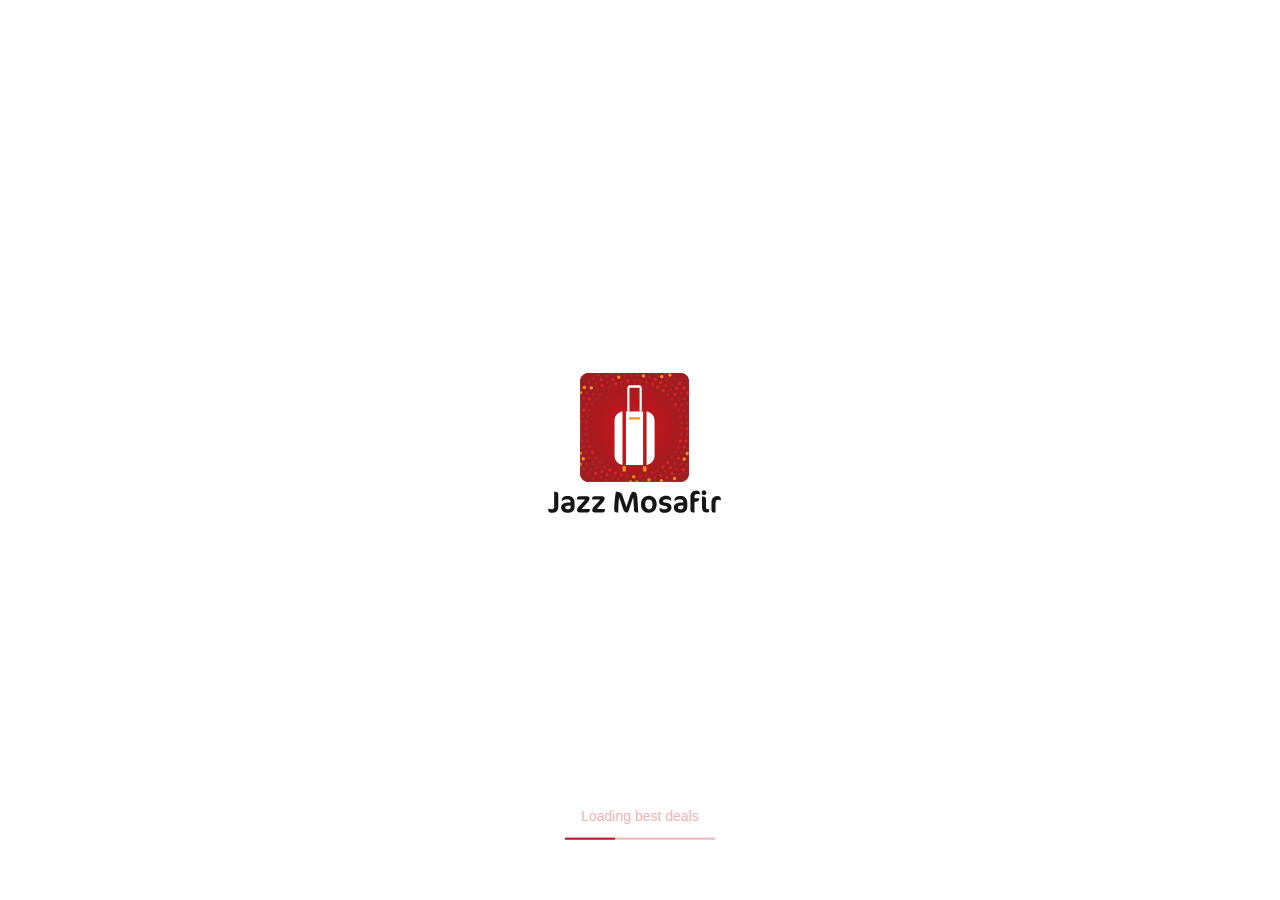
<file: app/src/main/assets/index.html>
<!doctype html>
<html>
<head>
    <meta charset="utf-8">
    <title>Splash</title>
    <meta name="viewport" content="width=device-width, initial-scale=1.0, minimum-scale=1.0, maximum-scale=1.0, user-scalable=no">
    <style>
	hrml, body{
		margin: 0;
		padding: 0;
		position: relative;
	}
	html {
  height: 99%;
	}
	body {
	  min-height: 99.5%;
	}
	.logo {
		position: absolute;
		left: 0;
		right: 0;
		margin: 0 auto;
		top: 50%;
		transform: translateY(-50%);
	}
	.logo img{
			width: 205px;
		display: block;
		margin: 0 auto;
	}
	.loading{
		position: absolute;
		left: 0;
		right: 0;
		margin: 0 auto;
		bottom: 5%;
		transform: translateY(-5%);
	}
	.loading .line{
		position: relative;
		width:150px;
		height: 2px;
		background: #efb4b6;
		margin: 0 auto;
	}
	.loading .line:after{
		content: "";
		position: absolute;
		left: 0;
		height: 2px;
		top: 0;
		width: 50px;
		background: #b31f24;
		animation: movement 2.5s infinite;
	}
	.loading p{
		    text-align: center;
			font-size: 14px;
			font-family: sans-serif;
			color: #efb4b6;
	}
	@keyframes movement {
	0% { left: 0;}
    50%{ left : 66%;}
    100%{ left: 0;}
		}
	</style>
</head>

<body>
<div class="logo"><img src="logo.svg" alt=""></div>

<div class="loading">
    <p>Loading best deals </p>
    <div class="line"></div>
</div>
</body>
</html>
</file>
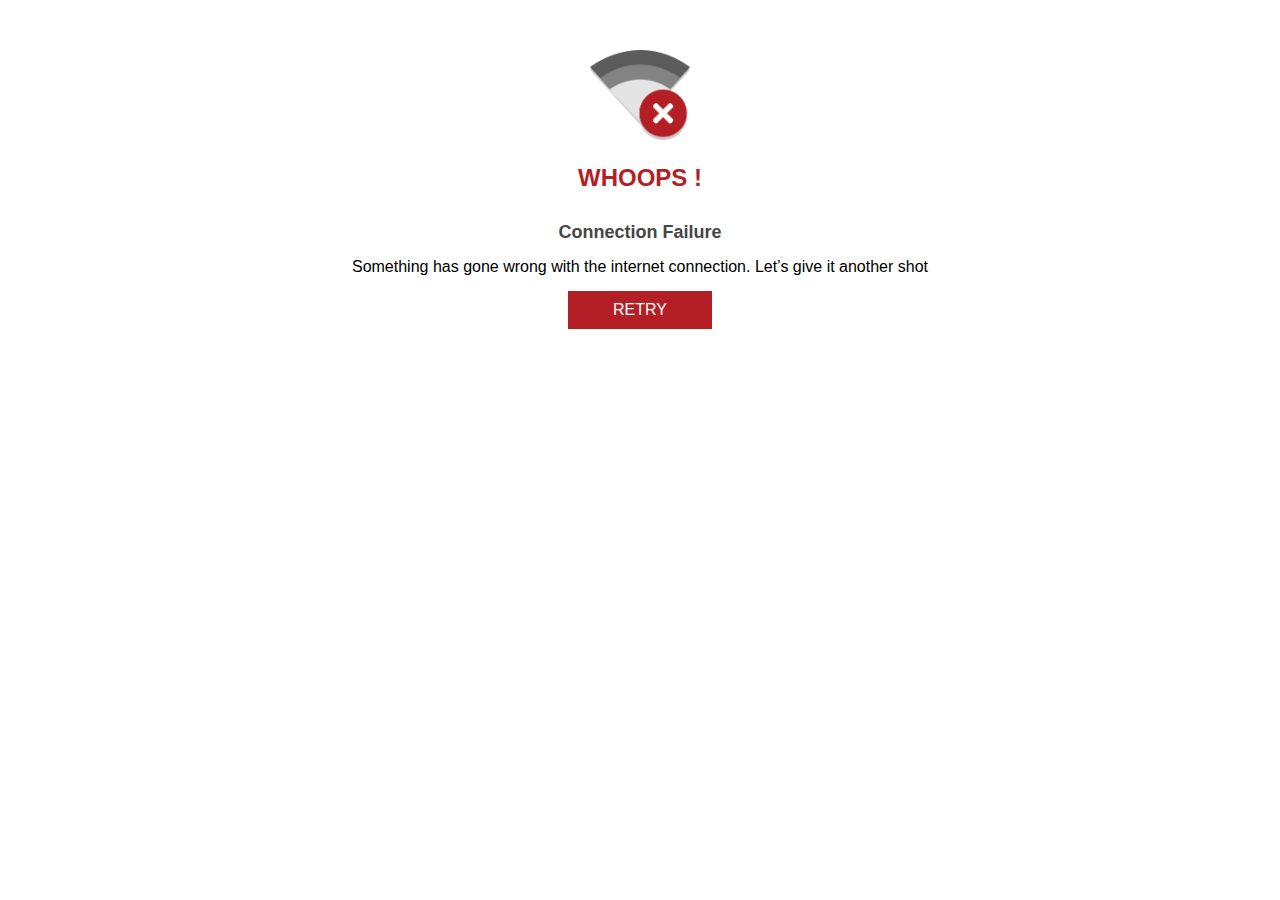
<file: app/src/main/assets/nonet.html>
<!doctype html>
<html>
<head>
<meta charset="utf-8">
<meta name="viewport" content="width=device-width, initial-scale=1.0">
<title>No Internet</title>
<style>
	body, html{
		padding: 0;
		margin: 0;
	}	
	.main{
		text-align: center;
		padding: 20px;
	    font-family: sans-serif;
		padding-top: 50px;
	}
	.main img{
		width: 100px;
	}
	.main h2{
		color: #b31f24;
	}
	.main h5{
		font-size: 18px;
		margin-bottom: 10px;
		color: #464646;
	}
	.main p{
		margin: 15px 0;
	}
	.main a{
		background: #b31f24;
		color: #fff;
		padding: 10px 12px;
		text-transform: uppercase;
		text-decoration: none;
		display: block;
		width: 120px;
		margin: 0 auto;
		
	}
</style>
</head>

<body>

<div class="main">
	<img src="img.png" alt="">
	<h2>WHOOPS !</h2>
	<h5>Connection Failure</h5>
	<p>Something has gone wrong with the internet 
connection. Let’s give it another shot</p>

<a href="https://mosafir.pk/demo/mobile">Retry</a>
</div>

</body>
</html>
</file>
